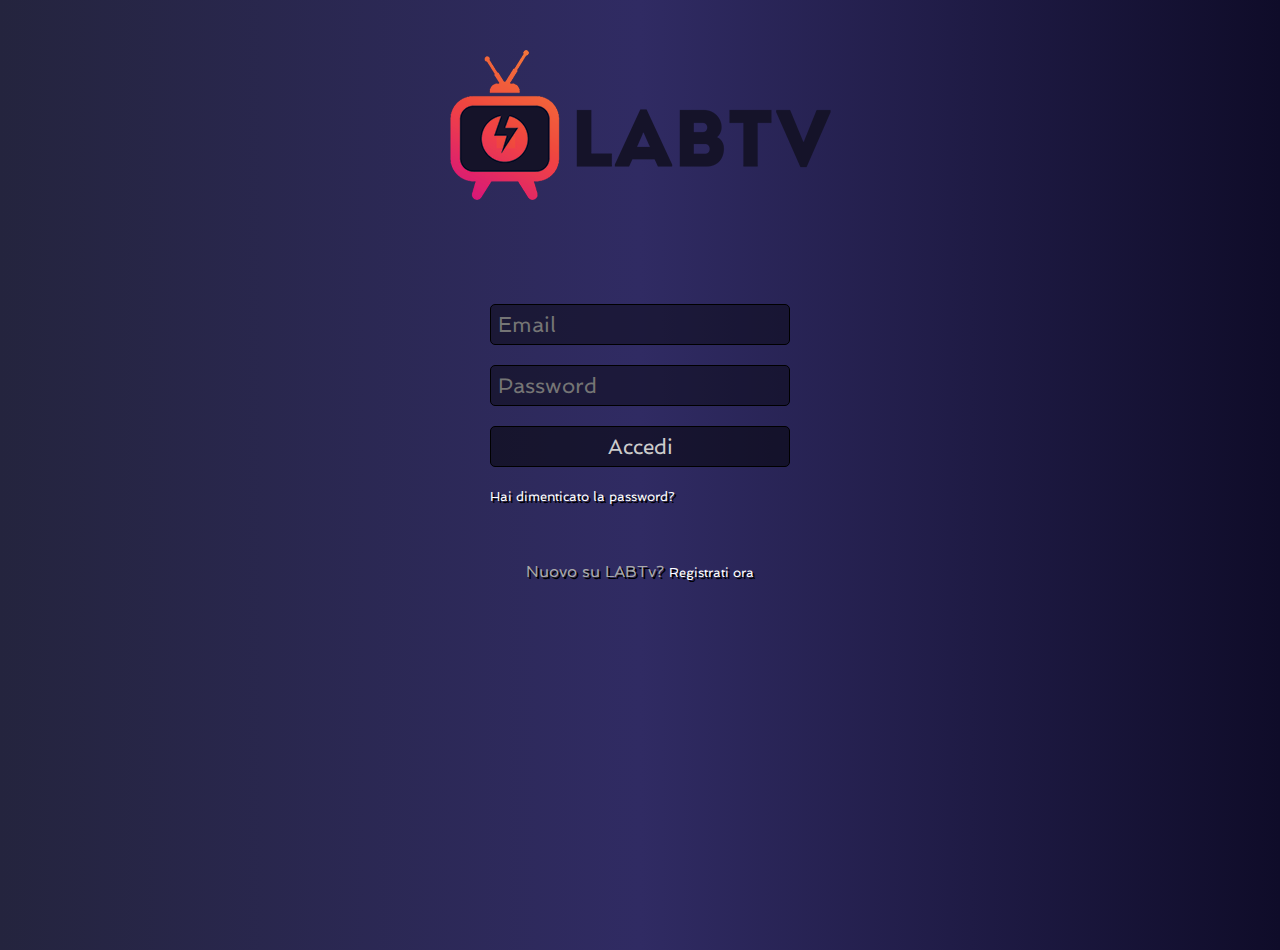
<file: doc/accesso.html>
<!DOCTYPE html>
<html lang="en">

<head>

    <meta charset="UTF-8">
    <meta http-equiv="X-UA-Compatible" content="IE=edge">
    <meta name="viewport" content="width=device-width, initial-scale=1.0">
    
    <title>Accedi | LabTv</title>

    <link rel="icon" href="../immagini/logo.png">

    <link rel="preconnect" href="https://fonts.googleapis.com">
    <link rel="preconnect" href="https://fonts.gstatic.com" crossorigin>
    <link href="https://fonts.googleapis.com/css2?family=Spinnaker&display=swap" rel="stylesheet">

    <link rel="stylesheet" href="../css/main.css">
    <link rel="stylesheet" href="../css/accesso.css">

    <script src="../script/jquery-3.6.0.min.js"></script>
    <script src="../script/accesso.js"></script>
    <script src="../script/functions.js"></script>
</head>

<body>

    <a href="../index.html"><img src="../immagini/logo-tipo.png" alt="Logo LABTv"></a>

    <div id="login">
        
        <h2>La registrazione è andata a buon fine!</h2>

        <form action="login.jsp" method="post">


            <ul>
                <li>
                    <input type="text" name="email" id="email" placeholder="Email">
                    <span></span>
                </li>
                <li>
                    <input type="password" name="password" id="password" placeholder="Password">
                    <span></span>
                </li>
                <li>
                    <button>Accedi</button>
                </li>
            </ul>
            <p><a href="#">Hai dimenticato la password?</a></p>
        </form>

        <h4>Nuovo su LABTv? <a href="#">Registrati ora</a></h4>

    </div>


    <div id="signup">

        <form action="signup.jsp" method="post">

            <ul>
                <li>
                    <input type="text" name="nome" id="nome" placeholder="Nome">
                    <span></span>
                </li>
                <li>
                    <input type="text" name="cognome" id="cognome" placeholder="Cognome">
                    <span></span>
                </li>
                <li>
                    <input type="text" name="email" id="emailReg" placeholder="Email">
                    <span></span>
                </li>
                <li>
                    <input type="password" name="password" id="passwordReg" placeholder="Password">
                    <span></span>
                </li>
                <li>
                    <input type="password" name="password2" id="passwordReg2" placeholder="Ripeti password">
                    <span></span>
                </li>
                <li>
                    <input type="checkbox" id="privacy">
                    <label for="privacy">Ho letto e accetto l'<a>informativa sulla privacy</a></label>
                    <span></span>
                </li>
                <li>
                    <button>Registrati</button>
                </li>
            </ul>
        </form>

        <h4>Hai già un account? <a href="#">Accedi</a></h4>

    </div>

</body>

</html>
</file>
<file: css/main.css>
* {
    box-sizing: border-box;
    font-family: 'Spinnaker', sans-serif;
}

p {
    font-family: 'Sanchez', serif;
    color: #ccc;
}

ul {
    list-style: none;
    margin: 0;
    padding: 0;
}

form .errore {
    border-color:#f00;
}

form span {
    color: #f00;
    display: none;
}

form .errore + span {
    display: block;
}

input:-webkit-autofill,
textarea:-webkit-autofill,
select:-webkit-autofill {
  -webkit-box-shadow: 0 0 0 1000px #1b1b3b inset !important;
  box-shadow: 0 0 0 1000px #1b1b3b inset !important;
  -webkit-text-fill-color: white !important;
}

body {
    margin: 0;
    padding: 0;
    background: #0f0c29;  /* fallback for old browsers */
    background: -webkit-linear-gradient(to right, #24243e, #302b63, #0f0c29);  /* Chrome 10-25, Safari 5.1-6 */
    background: linear-gradient(to right, #24243e, #302b63, #0f0c29); /* W3C, IE 10+/ Edge, Firefox 16+, Chrome 26+, Opera 12+, Safari 7+ */
    min-height: 100vh;
    color: #fff;
    overflow-x: hidden;
}

main {
    margin-top: 200px;
}

/*BARRA MENU***************************************************************************************************************************/

nav {
    height: 100px;
    margin: 0;
    position: fixed;
    top: 0;
    left: 0;
    width: 100%;
    z-index: 1000;
    transition: background .5s;
}

nav input[type=text] {
    padding: 1em;
    background-color: #0f0c29;
    border: none;
    color: white;
    width: 10vw;
    width: 0;
    display: none;
}

input.comparsa {
    display: block;
}

nav #cerca {
    height: 24px;
    filter: invert();
    cursor: pointer;
    transform: translateY(20%);
}

nav #centrale img{
   display: block;
   height: 80px;
   position: absolute;
   top: 10px;
   left: 50%;
   transform: translateX(-50%);
}

#centrale {
    position: relative;
}

#destro {
    text-align: right;
}

nav ul li {
    width: 33.3%;
    float: left;
    line-height: 100px;
    padding: 0 1em 0 1em;
    font-size: 1.3em;
    height: 100px;
}

nav ul a {
    text-decoration: none;
    color: #fff;
}

a.esci {
    font-size: .9em;
    text-decoration: underline;
    color: #999;
}

/*FINE BARRA MENU******************************************************************************************************************************/

h1 {
    text-align: center;
    font-size: 3vw;
}

h2 {
    margin-left: 10px;
    font-size: 1.5vw;
}

a {
    color: #fff;
    text-decoration: none;
    transition: .3s;
    text-shadow: 2px 2px #000;
    font-size: .8em;
}

a:hover {
    color: #7f77da;
}

/*********************************SLIDER**************************************************/

#slider {
    position: relative;
    margin-bottom: 2em;
    cursor: pointer;
}

.rslides {
    position: relative;
    list-style: none;
    overflow: hidden;
    width: 100%;
    padding: 0;
    margin: 0;
    }
  
.rslides li {
    position: absolute;
    display: none;
    width: 100%;
    left: 0;
    top: 0;
    }
  
.rslides li:first-child {
    position: relative;
    display: block;
    float: left;
    }
  
.rslides img {
    display: block;
    height: auto;
    float: left;
    width: 100%;
    border: 0;
    -webkit-mask-image:-webkit-linear-gradient(top,rgba(0,0,0,0), rgba(0,0,0,1),rgba(0,0,0,0));
    mask-image:-webkit-linear-gradient(top,rgba(0,0,0,0), rgba(0,0,0,1),rgba(0,0,0,0));
    
    }

.rslides_tabs{   
        position: absolute;
        z-index: 10;
        left:50%;
        bottom: 10px;
        /*background: rgb(192, 30, 210);*/
        /*transition: 2s;*/
        transform: translateX(-50%);
    }

.rslides_tabs li{
    display: inline-block;
    margin: 5px;
}

.rslides_tabs li a{
    width: 15px;
    height: 15px;
    text-align: center;
    border:solid 2px #aaa;
    display: block;
    background: #1b1b3b;
    border-radius:50%;
}

.rslides_tabs .rslides_here a{
    transform: scale(1.3);
    background: #302b63;
    border:solid 2px #fff;
}

/*CATEGORIE************************************************************************************************************************************/

.contenitore {
    padding: 20px;
    width: 100%;
    margin-bottom: 5vh;
}

.contenitore ul {
    display: none;
}

.wrapper {
    position: relative;
    height: 11vw;
}


.box { 
    width: 18.5%;
    margin: 5px 10px;
    cursor: pointer;
    transition: transform 1s;
    text-align: center;
    position: absolute;
    transition: transform .8s/*, left 1s*/;
    top: 0;
}

.box .titolo {
    display: none;
    font-size: 1.3em;
    font-weight: 700;
    padding: 10px 0;
}

.box .sinossi {
    display: none;
    padding: 0 10px;
}

.box img {
    width: 100%;
    height: 100%;
    border-radius: 10px;
}

.box:hover {
    transform: scale(1.15);
    height: auto;
    background: #0f0c29;
    border-radius: 10px;
    border: 2px solid #fff;
    z-index: 100;
}

.box:hover .titolo {
    display: block;
}

.box:hover .sinossi {
    display: block;
}

.box:hover img {
    border-bottom-left-radius: 0;
    border-bottom-right-radius: 0;
    -webkit-mask-image:-webkit-gradient(linear, left top, left bottom, from(rgba(0,0,0,1)), to(rgba(0,0,0,0)));
    mask-image:-webkit-gradient(linear, left top, left bottom, from(rgba(0,0,0,1)), to(rgba(0,0,0,0)));
}

.swipeLeft, .swipeRight{
    width: 4%;
    height: auto;
    position:absolute;
    cursor: pointer;
    z-index: 999;
    top: 50%;
    transform: translateY(-50%);
}

.swipeLeft {
    left: 0; 
    display: none;
}

.swipeRight {
    right: 0;
    
}

.swipeLeft img, .swipeRight img {
    width: 100%;
    opacity: 0.1;
    transition: opacity 1s;
    filter:  drop-shadow(1px 1px 0 #fff)
            drop-shadow(-1px 1px 0 #fff)
            drop-shadow(1px -1px 0 #fff)
            drop-shadow(-1px -1px 0 #fff);
    
}

.swipeLeft img:hover, .swipeRight img:hover {
    opacity: 1;
}

/************************FOOTER****************************/

footer {
    background-color: rgba(0, 0, 0, 0.5);
    height: 300px;
    margin-top: 15vh;
    position: relative;
}

footer #social {
    width: 100%;
}

footer #social li {
    float: left;
    width: 25%;
}

footer #social img {
    width: 36px;
    filter: invert();
    display: block;
    margin: 50px auto;
    cursor: pointer;
}

footer  ul {
    width: 50%;
    float: left;
}

footer li {
    width: 100%;
    text-align: center;
    line-height: 30px;
}

footer a {
    text-decoration: none;
    color: #fff;
    font-size: smaller;
}

footer p {
    position: absolute;
    bottom: 10px;
    right: 50%;
    transform: translateX(50%);

}

/*MEDIA QUERY****************************************************************************************************************/

@media screen and (max-width:1217px) {
    .box {
        width: 23%;
    }

    .swipeLeft, .swipeRight {
        top: 60%;
        width: 6%;
    }
}

@media screen and (max-width:817px) {
    .box {
        width: 30.5%;
    }

    .swipeLeft, .swipeRight {
        top: 75%;
        width: 8%;
    }
}

@media screen and (max-width:617px) {
    .box {
        width: 46%;
    }

    .swipeLeft, .swipeRight {
        top: 110%;
        width: 10%;
    }
}
</file>
<file: css/accesso.css>
body {
    overflow: hidden;
}

li {
    margin: 20px auto;
}

form {
    max-width: 400px;
    margin: 5% auto 0;
    padding: 20px 50px;
}

img {
    margin: 50px auto;
    display: block;
}

form input, form button {
    margin: 0 auto;
    display: block;
    font-size: 1.3em;
    border-radius: 5px;
    padding: 7px;
    background: rgba(0, 0, 0, 0.4);
    color: #ccc;
    width: 100%;
    border: 1px solid #000;
}

form #privacy {
    width: 25px;
    display: inline;
    cursor: pointer;
}

form button {
    cursor: pointer;
    background: rgba(0, 0, 0, 0.5);
}

form button:hover {
    background: rgba(0, 0, 0, 0.3);
    border: 1px solid #fff;
    color: #fff;
}

h4 {
    color: #a9a9a9;
    text-shadow: 2px 2px #000;
    text-align: center;
    font-weight: lighter;
}

#signup {
    display: none;
}

label {
    cursor: pointer;
}

#login h2 {
    text-align: center;
    display: none;
}
</file>
